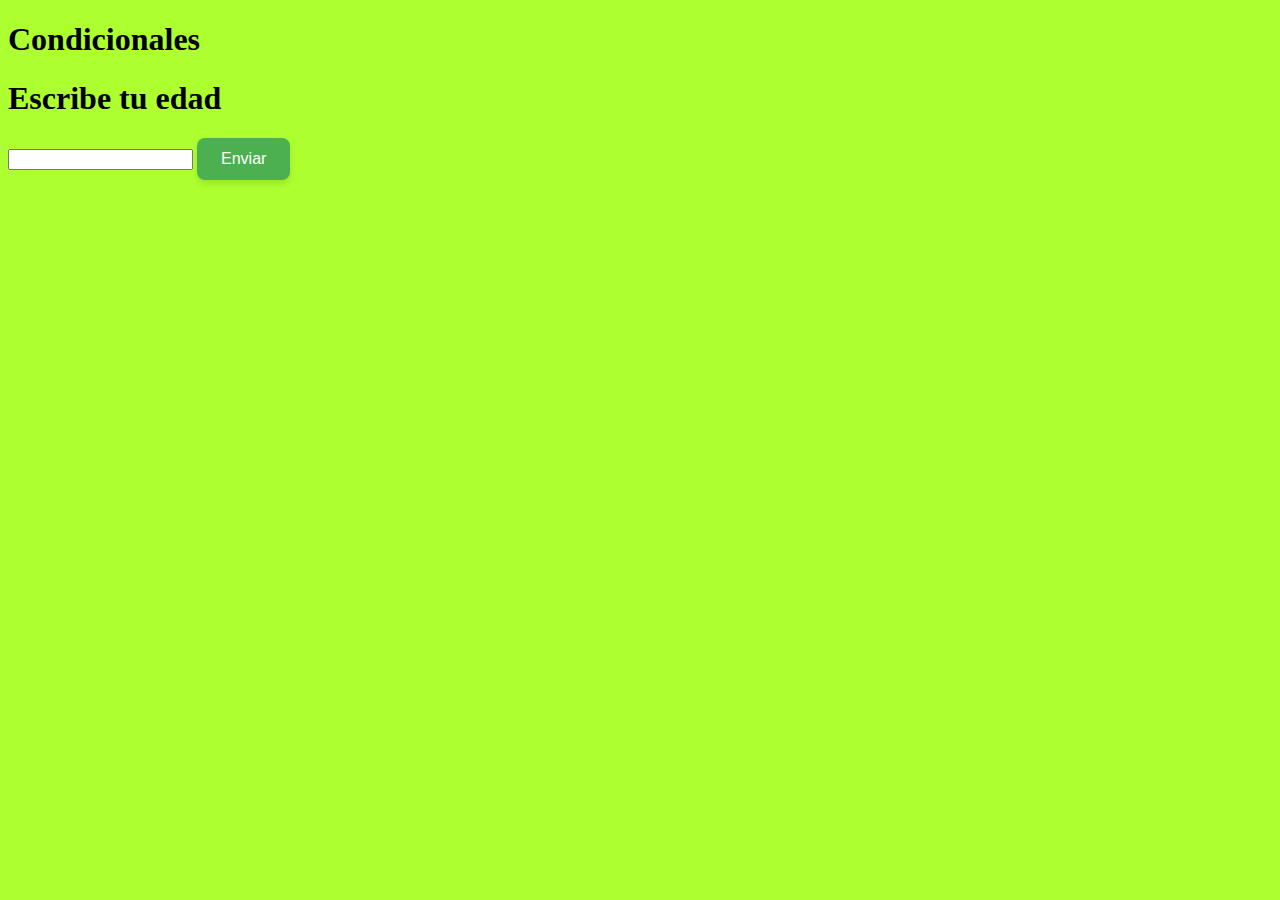
<file: Condicionales/index.html>
<!DOCTYPE html>
<html lang="en">
<head>
    <meta charset="UTF-8">
    <script src="script.js"></script>
    <link rel="stylesheet" href="estilos.css">
    <meta name="viewport" content="width=device-width, initial-scale=1.0">
    <title>Document</title>
    <h1>Condicionales</h1>
</head>
<body>
    <!-- <h2>Condicional if/else</h2> -->
    <!-- <button onclick="aleatorio();">Pulsar</button> -->
     <h1>Escribe tu edad</h1>
     <input type="number" id="figura">
     <button onclick="mostrarFigura();">Enviar</button>
     <div id="figura"></div>
     <div id="resultado"></div>
     <div id="imagen"></div>
</body>
</html>
</file>
<file: Condicionales/estilos.css>
body{
    background-color: greenyellow;
 }

 button {
    text-align: center;
    padding: 12px 24px;
    font-size: 16px;
    background-color: #4CAF50;
    color: white;
    border: none;
    border-radius: 8px;
    cursor: pointer;
    box-shadow: 0 4px 6px rgba(0, 0, 0, 0.1);
    transition: background-color 0.3s ease;
  }

  button:hover {
    background-color: #45a049;
  }
</file>
